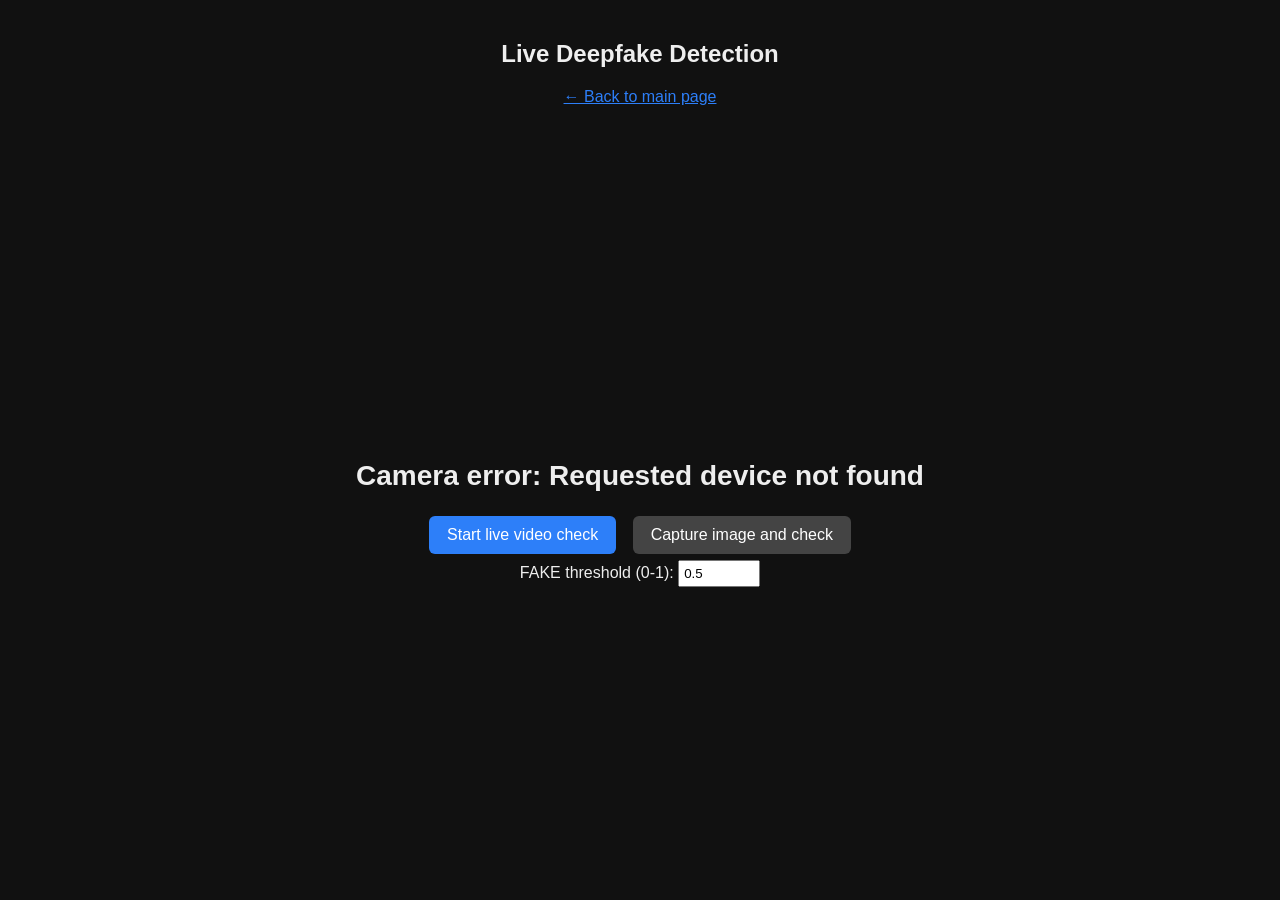
<file: templates/live.html>
<!doctype html>
<html>
<head>
  <meta charset="utf-8">
  <title>Live Deepfake Detection</title>
  <style>
    body { font-family: Arial, sans-serif; background:#111; color:#eee; text-align:center; margin:0; padding:20px; }
    .wrap { position:relative; display:inline-block; max-width:100%; }
    video, canvas#overlay { width:640px; max-width:100%; border-radius:8px; }
    canvas#overlay { position:absolute; left:0; top:0; height:100%; }
    #label { font-size:28px; font-weight:bold; margin:14px 0; min-height:36px; }
    button { font-size:16px; padding:10px 18px; margin:6px; border:0; border-radius:6px; cursor:pointer; }
    #toggle { background:#2d7ff9; color:#fff; }
    #capture { background:#444; color:#fff; }
    input { width:70px; padding:4px; }
    .real { color:#3ddc84; } .fake { color:#ff5252; } .warn { color:#ffb300; }
  </style>
</head>
<body>
  <h2>Live Deepfake Detection</h2>
  <p><a href="/" style="color:#2d7ff9;">← Back to main page</a></p>
  <div class="wrap">
    <video id="video" autoplay playsinline muted></video>
    <canvas id="overlay"></canvas>
  </div>
  <div id="label">Starting camera...</div>
  <div>
    <button id="toggle">Start live video check</button>
    <button id="capture">Capture image and check</button>
  </div>
  <div>FAKE threshold (0-1): <input id="thr" type="number" value="0.5" min="0" max="1" step="0.05"></div>
  <p id="snap"></p>

<script>
const video = document.getElementById("video");
const overlay = document.getElementById("overlay");
const labelEl = document.getElementById("label");
const snapEl = document.getElementById("snap");
const thrEl = document.getElementById("thr");
const grab = document.createElement("canvas");

let running = false, busy = false, timer = null;
const scores = [];          // recent FAKE probabilities (0-1)
const WINDOW = 5;           // average the last 5 predictions

function threshold() { return parseFloat(thrEl.value) || 0.5; }

async function startCamera() {
  try {
    const stream = await navigator.mediaDevices.getUserMedia({
      video: { width: { ideal: 1280 }, height: { ideal: 720 } }
    });
    video.srcObject = stream;
    video.onloadedmetadata = () => {
      overlay.width = video.videoWidth;
      overlay.height = video.videoHeight;
      labelEl.textContent = "Camera ready";
    };
  } catch (e) {
    labelEl.textContent = "Camera error: " + e.message;
  }
}

function frameAsDataUrl() {
  grab.width = video.videoWidth;
  grab.height = video.videoHeight;
  grab.getContext("2d").drawImage(video, 0, 0);
  return grab.toDataURL("image/jpeg", 0.95);
}

async function predict() {
  const res = await fetch("/live-predict", {
    method: "POST",
    headers: { "Content-Type": "application/json" },
    body: JSON.stringify({ image: frameAsDataUrl() })
  });
  return res.json();
}

function drawBox(box, color) {
  const ctx = overlay.getContext("2d");
  ctx.clearRect(0, 0, overlay.width, overlay.height);
  if (!box) return;
  ctx.strokeStyle = color; ctx.lineWidth = 4;
  ctx.strokeRect(box[0], box[1], box[2], box[3]);
}

async function tick() {
  if (busy || !video.videoWidth) return;
  busy = true;
  try {
    const r = await predict();
    if (!r.face) {
      scores.length = 0;
      labelEl.className = "warn";
      labelEl.textContent = "No face found";
      drawBox(null);
    } else {
      scores.push(r.fake_probability / 100);
      if (scores.length > WINDOW) scores.shift();
      const avg = scores.reduce((a, b) => a + b, 0) / scores.length;
      const isFake = avg >= threshold();
      const conf = (isFake ? avg : 1 - avg) * 100;
      labelEl.className = isFake ? "fake" : "real";
      labelEl.textContent = (isFake ? "FAKE " : "REAL ") + conf.toFixed(1) + "%";
      drawBox(r.box, isFake ? "#ff5252" : "#3ddc84");
    }
  } catch (e) {
    labelEl.textContent = "Error: " + e.message;
  }
  busy = false;
}

document.getElementById("toggle").onclick = (ev) => {
  running = !running;
  ev.target.textContent = running ? "Stop live video check" : "Start live video check";
  if (running) { scores.length = 0; timer = setInterval(tick, 1000); }
  else { clearInterval(timer); drawBox(null); }
};

document.getElementById("capture").onclick = async () => {
  snapEl.textContent = "Checking 5 frames...";
  const probs = [];
  try {
    for (let i = 0; i < 5; i++) {
      const r = await predict();
      if (r.face) probs.push(r.fake_probability / 100);
      await new Promise(res => setTimeout(res, 300));
    }
    if (!probs.length) { snapEl.textContent = "No face found in the snapshot."; return; }
    const avg = probs.reduce((a, b) => a + b, 0) / probs.length;
    const isFake = avg >= threshold();
    snapEl.innerHTML = "Snapshot (" + probs.length + " frames): <b class='" +
      (isFake ? "fake" : "real") + "'>" + (isFake ? "FAKE" : "REAL") + "</b> | fake " +
      (avg * 100).toFixed(2) + "% / real " + ((1 - avg) * 100).toFixed(2) +
      "%<br><small>fake % per frame: " + probs.map(p => (p * 100).toFixed(0)).join(", ") + "</small>";
  } catch (e) { snapEl.textContent = "Error: " + e.message; }
};

startCamera();
</script>
</body>
</html>
</file>
